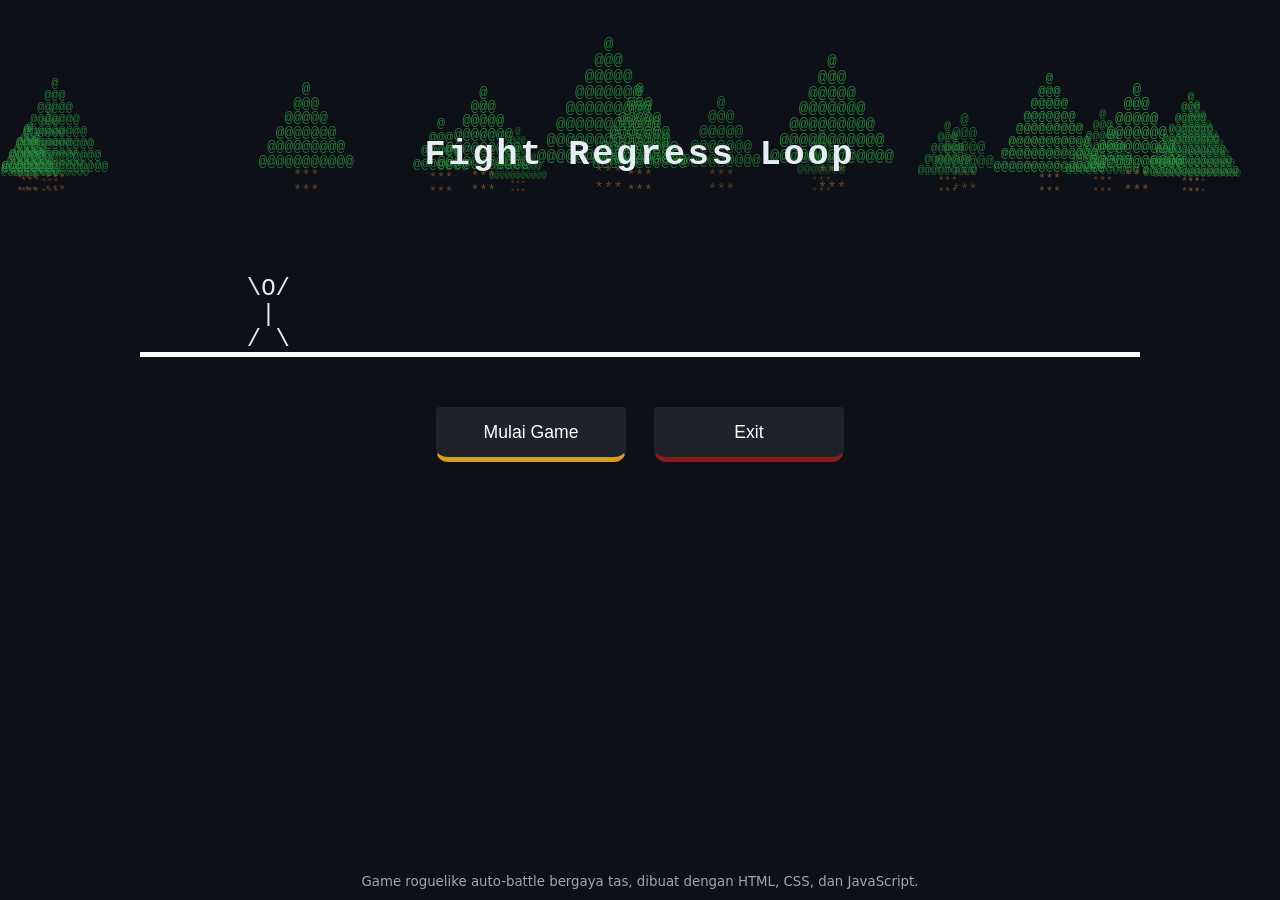
<file: index.html>
<!DOCTYPE html>
<html lang="id">
<head>
  <meta charset="UTF-8">
  <meta name="viewport" content="width=device-width, initial-scale=1">
  <title>Fight Regress Loop</title>
  <link rel="stylesheet" href="style.css">
</head>
<body>

  <!-- Latar pohon ASCII (diisi oleh game.js) -->
  <div id="hutan" class="hutan" aria-hidden="true"></div>

  <header class="judul">
    <h1>Fight Regress Loop</h1>
  </header>

  <main class="panggung">

    <!-- Status pertandingan: muncul setelah klik Mulai Game -->
    <section id="hud" class="hud" aria-label="Status permainan" hidden>
      <span id="hud-gelombang">Gelombang 1</span>
      <span id="hud-waktu">Waktu 00:00</span>
      <span class="hud-timer">
        <span id="hud-timer">Item baru dalam 8 dtk</span>
        <span class="bar kecil" aria-hidden="true"><span id="bar-item" class="isi item"></span></span>
      </span>
      <span id="hud-antrian" hidden></span>
    </section>

    <!-- Arena: karakter berdiri di atas garis tanah (border bawah) -->
    <section id="arena" class="arena mode-menu" aria-label="Arena pertarungan">

      <article class="petarung" id="petarung-pemain">
        <div class="status">
          <p class="nama">Kamu</p>
          <div class="bar" id="bar-pemain" role="progressbar" aria-label="HP pemain"
               aria-valuemin="0" aria-valuemax="100" aria-valuenow="100">
            <div class="isi pemain" id="isi-pemain"></div>
          </div>
          <p class="angka">
            <span id="teks-hp-pemain">100/100</span>
            <span id="teks-perisai">🛡️ 0</span>
          </p>
        </div>
        <pre class="tubuh" id="tubuh-pemain" aria-hidden="true"> \O/
  |
 / \</pre>
      </article>

      <article class="petarung tersembunyi" id="petarung-musuh">
        <div class="status">
          <p class="nama" id="nama-musuh">Musuh</p>
          <div class="bar" id="bar-musuh" role="progressbar" aria-label="HP musuh"
               aria-valuemin="0" aria-valuemax="100" aria-valuenow="100">
            <div class="isi musuh" id="isi-musuh"></div>
          </div>
          <p class="angka"><span id="teks-hp-musuh">0/0</span></p>
        </div>
        <pre class="tubuh" id="tubuh-musuh" aria-hidden="true"></pre>
      </article>

    </section>

    <!-- Menu awal: Mulai Game di tengah, Exit di sampingnya -->
    <section id="layar-menu" class="menu" aria-label="Menu utama">
      <button type="button" id="tombol-mulai" class="tombol mulai">Mulai Game</button>
      <button type="button" id="tombol-exit" class="tombol keluar">Exit</button>
      <p id="pesan-keluar" class="pesan-keluar" hidden>Terima kasih sudah bermain! Silakan tutup tab ini.</p>
    </section>

    <!-- Layar permainan: tas di tengah -->
    <section id="layar-game" class="layar-game" aria-label="Tas item" hidden>
      <div id="backpack" class="backpack" aria-label="Tas berukuran 7 kolom kali 5 baris"></div>
      <p class="petunjuk">Seret item ke slot lain untuk memindahkan. Seret keluar kotak untuk membuangnya.</p>
      <ul id="log" class="log" aria-live="polite"></ul>
    </section>

  </main>

  <!-- Layar kalah -->
  <div id="overlay" class="overlay" role="dialog" aria-modal="true" aria-labelledby="overlay-judul" hidden>
    <div class="panel">
      <h2 id="overlay-judul">Kamu Kalah</h2>
      <p id="overlay-teks"></p>
      <div class="menu">
        <button type="button" id="tombol-ulang" class="tombol mulai">Main Lagi</button>
        <button type="button" id="tombol-menu" class="tombol keluar">Ke Menu</button>
      </div>
    </div>
  </div>

  <footer class="kaki">
    <small>Game roguelike auto-battle bergaya tas, dibuat dengan HTML, CSS, dan JavaScript.</small>
  </footer>

  <script src="game.js"></script>
</body>
</html>
</file>
<file: style.css>
/* =====================================================
   Fight Regress Loop — style.css
   Tema gelap bergaya ASCII, tanpa Bootstrap.
   Ukuran slot tas diatur lewat variabel --ukuran-slot
   (otomatis mengecil di layar kecil).
   ===================================================== */

/* ---------- 1. Variabel warna & ukuran ---------- */
:root {
  --latar: #0d1117;
  --teks: #e6edf3;
  --teks-redup: #9da7b3;
  --garis: #ffffff;      /* garis tanah tempat karakter berdiri */
  --emas: #d4a017;
  --merah: #8b1a1a;
  --hijau: #2ea043;
  --kayu: #8b5a2b;
  --ukuran-slot: 56px;
}

/* ---------- 2. Dasar ---------- */
* { box-sizing: border-box; }

/* atribut hidden harus selalu menang atas display lain */
[hidden] { display: none !important; }

body {
  margin: 0;
  min-height: 100vh;
  background: var(--latar);
  color: var(--teks);
  font-family: "Segoe UI", system-ui, sans-serif;
  display: flex;
  flex-direction: column;
}

button:focus-visible {
  outline: 2px solid #fff;
  outline-offset: 3px;
}

/* ---------- 3. Latar hutan ASCII ---------- */
/* Strip di bagian atas layar; dasar pohon rata dengan bawah strip */
.hutan {
  position: fixed;
  top: 0;
  left: 0;
  width: 100%;
  height: 22vh;
  z-index: 0;
  overflow: hidden;
  pointer-events: none;
  user-select: none;
}

.pohon {
  position: absolute;
  bottom: 0;
  margin: 0;
  width: max-content;
  overflow: visible;
  line-height: 1;
  white-space: pre;
  font-family: "Courier New", monospace;
}

.daun   { color: var(--hijau); }
.batang { color: var(--kayu); }

/* ---------- 4. Kerangka halaman ---------- */
.judul,
.panggung,
.kaki {
  position: relative;
  z-index: 1;               /* di atas hutan */
}

.judul {
  padding-top: 15vh;        /* ruang untuk pohon di atas */
  text-align: center;
}

.judul h1 {
  margin: 0;
  font-family: "Courier New", monospace;
  font-size: clamp(1.4rem, 4vw, 2.2rem);
  letter-spacing: 0.08em;
}

/* judul disembunyikan saat bermain supaya tas muat di layar */
body.bermain .judul h1 { display: none; }

.panggung {
  flex: 1;
  display: flex;
  flex-direction: column;
  align-items: center;
  gap: 14px;
  padding: 12px 12px 24px;
}

.kaki {
  padding: 10px;
  text-align: center;
  color: var(--teks-redup);
}

/* ---------- 5. HUD (timer & status) ---------- */
.hud {
  display: flex;
  flex-wrap: wrap;
  justify-content: center;
  align-items: center;
  gap: 8px 22px;
  padding: 8px 16px;
  font-size: 0.95rem;
  background: rgba(255, 255, 255, 0.06);
  border-radius: 8px;
}

.hud-timer {
  display: inline-flex;
  align-items: center;
  gap: 10px;
}

/* ---------- 6. Arena & petarung ---------- */
/* Garis tanah = border bawah arena; karakter menempel di atasnya */
.arena {
  width: min(92vw, 1000px);
  min-height: 170px;
  padding: 0 4vw;
  display: flex;
  justify-content: space-between;
  align-items: flex-end;
  border-bottom: 5px solid var(--garis);
}

.petarung {
  display: flex;
  flex-direction: column;
  align-items: center;
  gap: 6px;
  min-width: 140px;
}

.petarung.tersembunyi { visibility: hidden; }

/* di menu: HP bar disembunyikan tanpa mengubah tinggi arena */
.arena.mode-menu .status { visibility: hidden; }

.status { text-align: center; }

.nama,
.angka {
  margin: 0;
  font-size: 0.85rem;
}

.angka { color: var(--teks-redup); }
.angka span + span { margin-left: 8px; }

.tubuh {
  margin: 0;
  font-family: "Courier New", monospace;
  font-size: 1.5rem;
  line-height: 1.05;
  white-space: pre;
}

/* bar HP */
.bar {
  width: 140px;
  height: 10px;
  margin: 4px auto;
  overflow: hidden;
  background: rgba(255, 255, 255, 0.15);
  border-radius: 5px;
}

.bar.kecil { width: 90px; height: 6px; margin: 0; display: inline-block; }

.bar .isi {
  display: block;
  height: 100%;
  width: 100%;
  transition: width 0.15s linear;
}

.isi.pemain { background: var(--hijau); }
.isi.musuh  { background: #d9534f; }
.isi.item   { background: var(--emas); transition: none; }

/* efek terkena serangan */
.kena { animation: kena 0.25s; }

@keyframes kena {
  0%   { filter: brightness(2.2); transform: translateX(-4px); }
  50%  { transform: translateX(4px); }
  100% { filter: none; transform: none; }
}

/* ---------- 7. Tombol menu ---------- */
.menu {
  display: flex;
  flex-wrap: wrap;
  justify-content: center;
  gap: 20px 28px;
  margin-top: 36px;
}

.tombol {
  --aksen: var(--emas);
  min-width: 190px;
  padding: 14px 24px;
  font-size: 1.1rem;
  color: #fff;
  cursor: pointer;
  background: rgba(255, 255, 255, 0.08);
  border: 1px solid transparent;
  border-bottom: 5px solid var(--aksen);
  border-radius: 4px 4px 12px 12px;
  transition: background 0.15s, box-shadow 0.15s;
}

.tombol.keluar { --aksen: var(--merah); }

.tombol:hover {
  background: rgba(255, 255, 255, 0.16);
  box-shadow: 0 0 16px var(--aksen);
}

.pesan-keluar {
  flex-basis: 100%;
  margin: 0;
  text-align: center;
  color: var(--teks-redup);
}

/* ---------- 8. Layar permainan & tas ---------- */
.layar-game {
  display: flex;
  flex-direction: column;
  align-items: center;
  gap: 10px;
}

.backpack {
  /* --kolom dan --baris diisi oleh game.js */
  display: grid;
  grid-template-columns: repeat(var(--kolom, 7), var(--ukuran-slot));
  grid-template-rows: repeat(var(--baris, 5), var(--ukuran-slot));
  gap: 4px;
  padding: 10px;
  background: rgba(255, 255, 255, 0.05);
  border: 2px solid var(--kayu);
  border-radius: 8px;
}

.slot {
  background: rgba(255, 255, 255, 0.08);
  border: 1px solid rgba(255, 255, 255, 0.25);
  border-radius: 4px;
}

/* slot yang dipakai item: diberi warna item tersebut */
.slot.terisi {
  background: rgba(var(--warna), 0.35);
  border-color: rgb(var(--warna));
}

/* lapisan item di atas slot */
.item {
  position: relative;
  display: flex;
  align-items: center;
  justify-content: center;
  overflow: hidden;
  cursor: grab;
  user-select: none;
  background: rgba(var(--warna), 0.1);
  border: 2px solid rgb(var(--warna));
  border-radius: 6px;
}

.item:active { cursor: grabbing; }

.ukuran {
  position: absolute;
  top: 2px;
  right: 5px;
  font-size: 0.65rem;
  font-weight: bold;
  opacity: 0.85;
}

/* bar cooldown di dasar item */
.item .cd {
  position: absolute;
  left: 0;
  bottom: 0;
  width: 100%;
  height: 4px;
  background: rgb(var(--warna));
  transform-origin: left;
  transform: scaleX(0);
}

/* efek saat item aktif */
.item.aktif { animation: aktif 0.25s; }

@keyframes aktif {
  50% { transform: scale(1.08); filter: brightness(1.6); }
}

.petunjuk {
  margin: 0;
  font-size: 0.85rem;
  color: var(--teks-redup);
  text-align: center;
}

/* saat item sedang diseret, petunjuk dipertegas */
body.sedang-drag .petunjuk {
  color: #ff7b72;
  font-weight: bold;
}

.log {
  min-height: 6.5em;
  margin: 0;
  padding: 0;
  list-style: none;
  font-size: 0.85rem;
  color: var(--teks-redup);
  text-align: center;
}

/* ---------- 9. Layar kalah ---------- */
.overlay {
  position: fixed;
  inset: 0;
  z-index: 10;
  display: flex;
  align-items: center;
  justify-content: center;
  background: rgba(0, 0, 0, 0.75);
}

.panel {
  width: min(90vw, 420px);
  padding: 28px 24px;
  text-align: center;
  background: var(--latar);
  border: 2px solid var(--kayu);
  border-radius: 10px;
}

.panel h2 { margin: 0 0 8px; }
.panel p  { margin: 0; color: var(--teks-redup); }
.panel .menu { margin-top: 24px; }

/* ---------- 10. Responsif ---------- */
@media (max-width: 768px) {
  :root { --ukuran-slot: 46px; }
  .tubuh { font-size: 1.2rem; }
  .arena { padding: 0 2vw; }
}

@media (max-width: 480px) {
  :root { --ukuran-slot: 38px; }
  .tubuh { font-size: 1rem; }
  .petarung { min-width: 100px; }
  .bar { width: 100px; }
  .tombol { min-width: 150px; padding: 12px 16px; }
  .menu { gap: 14px; }
}

/* hormati pengguna yang mematikan animasi */
@media (prefers-reduced-motion: reduce) {
  .kena,
  .item.aktif { animation: none; }
  .bar .isi { transition: none; }
}
</file>
